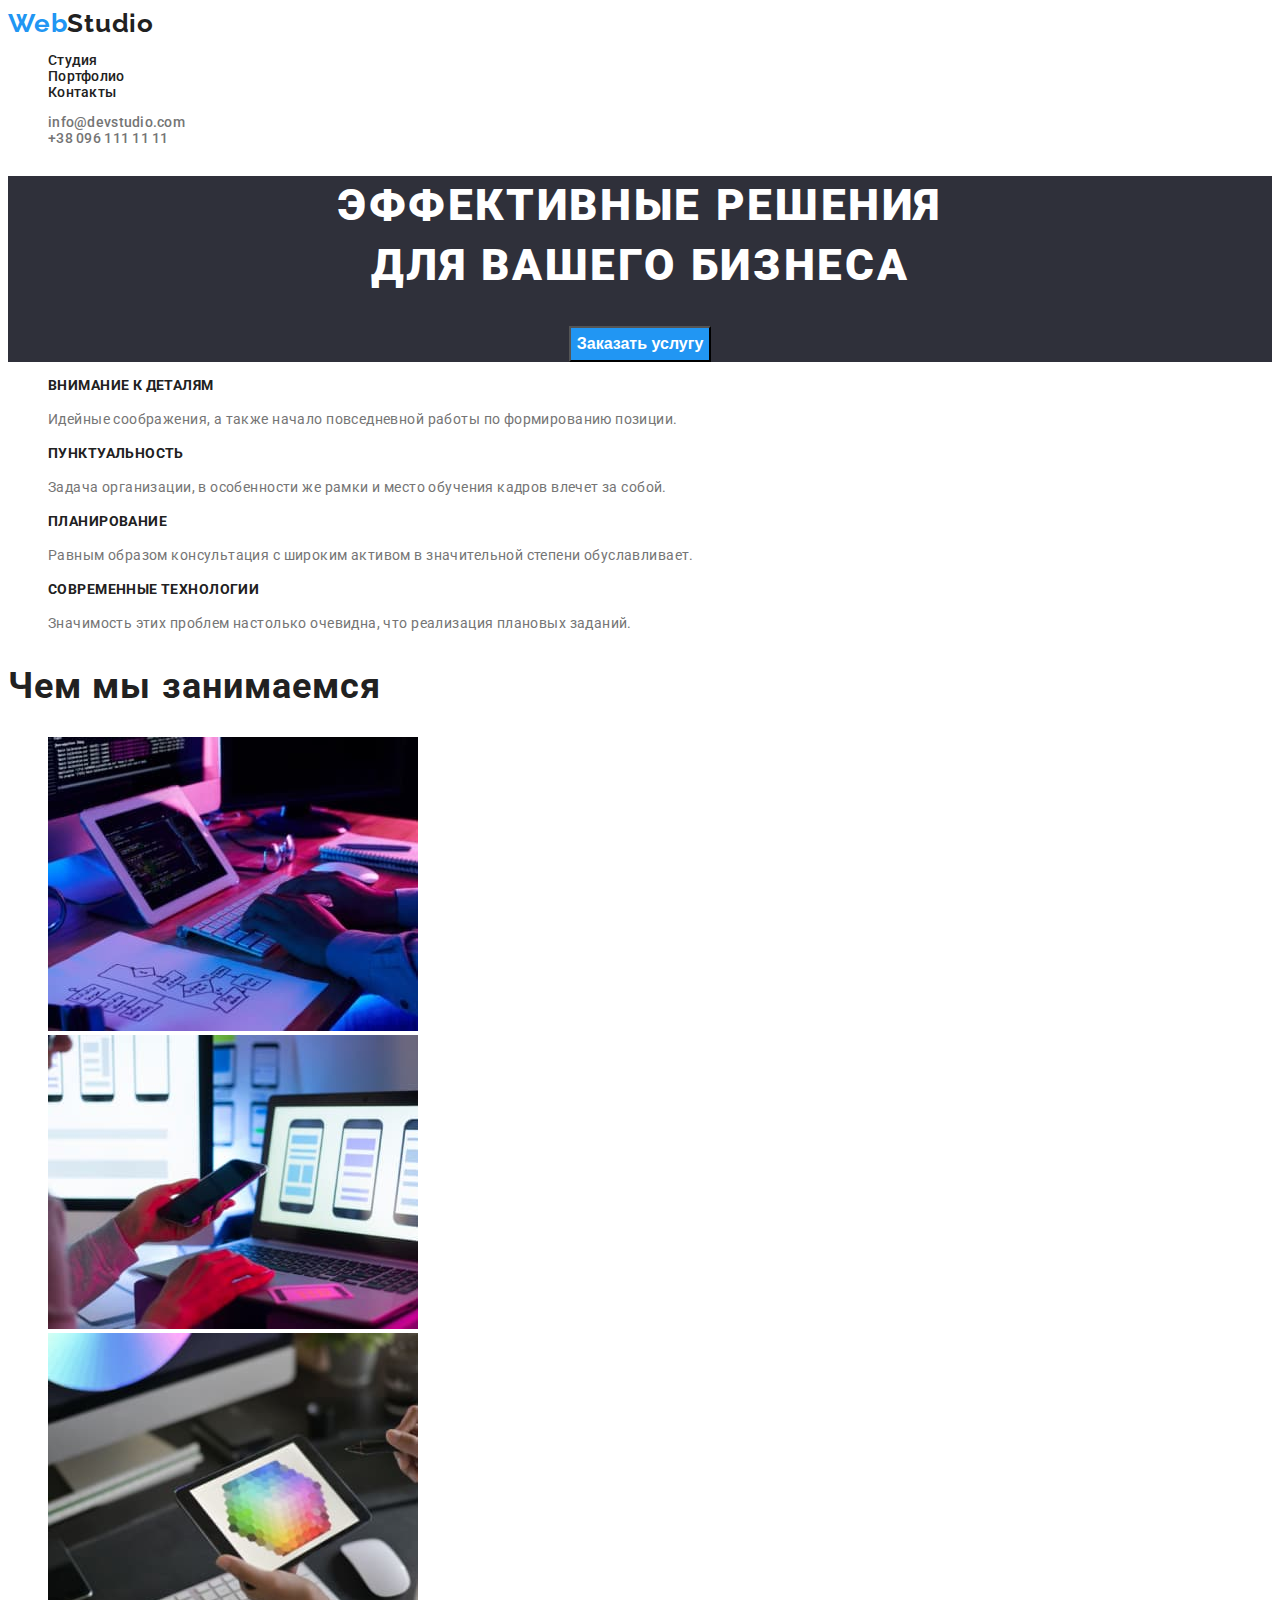
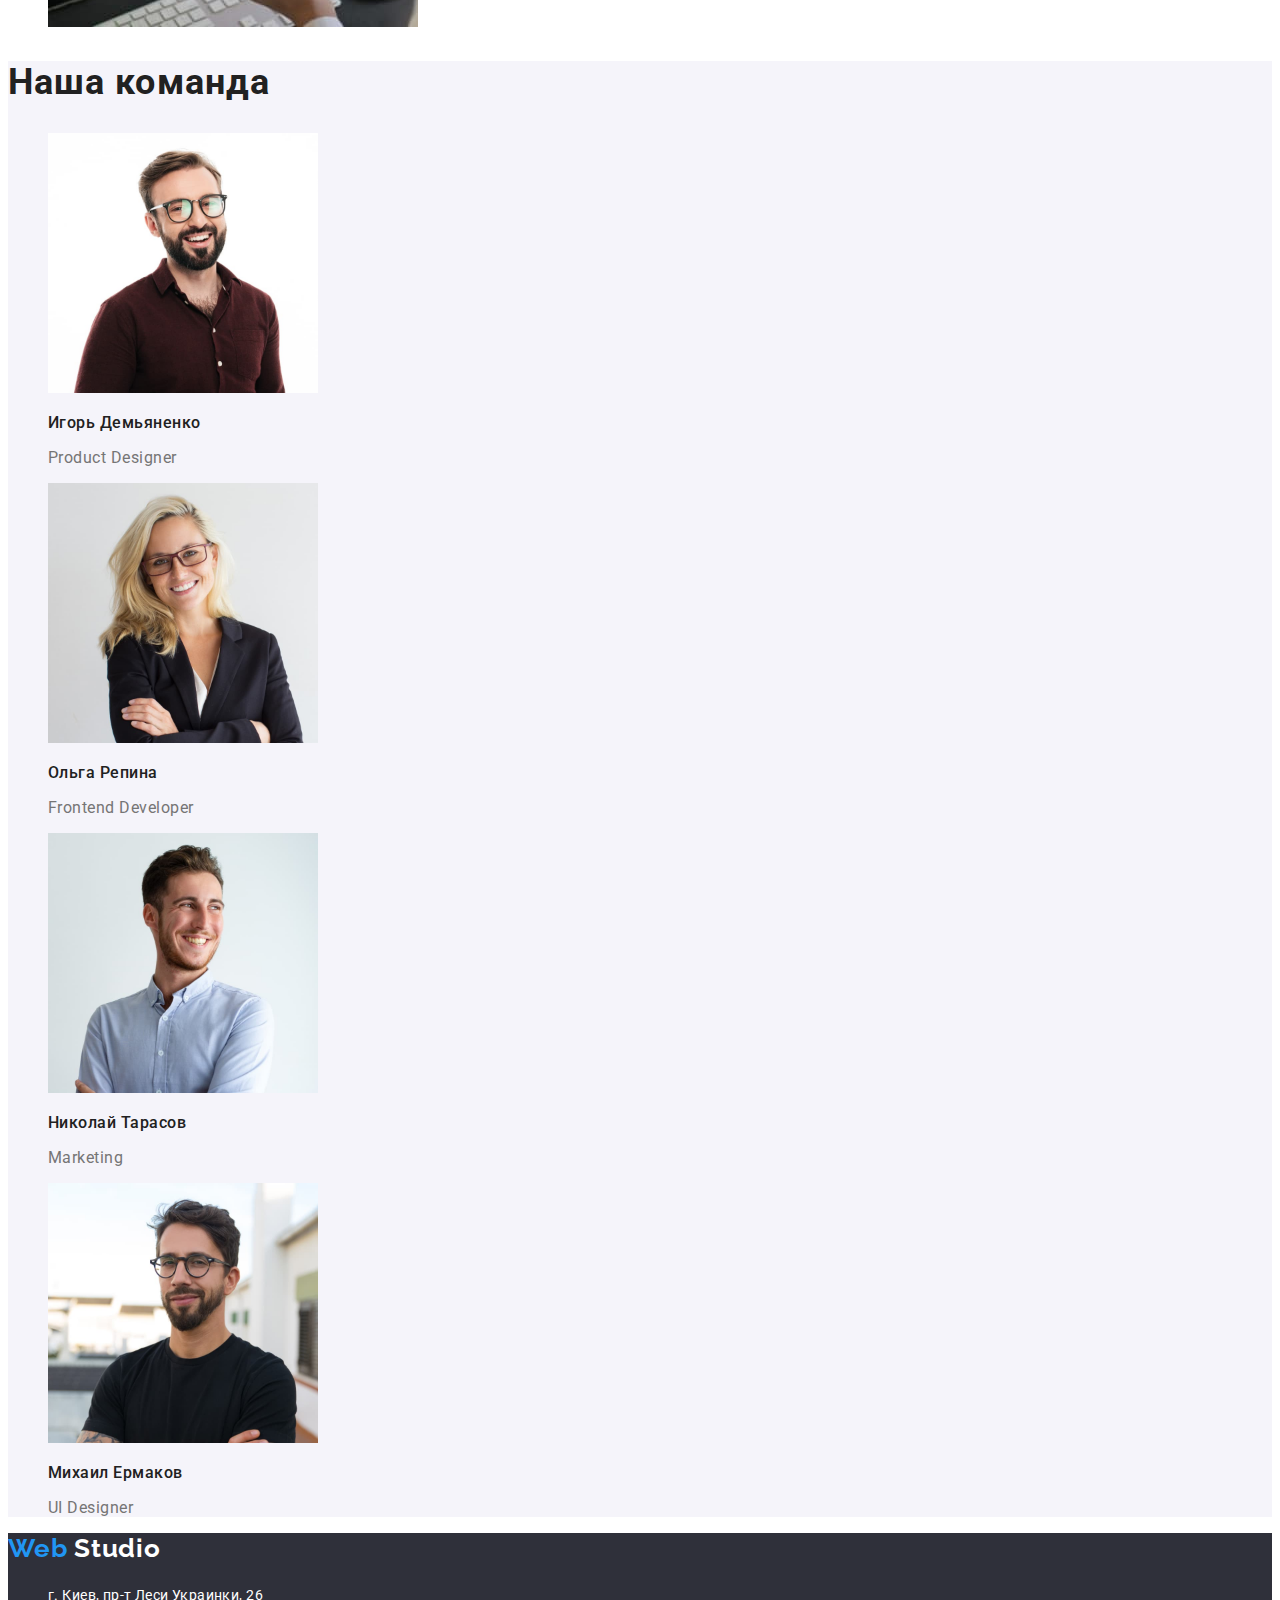
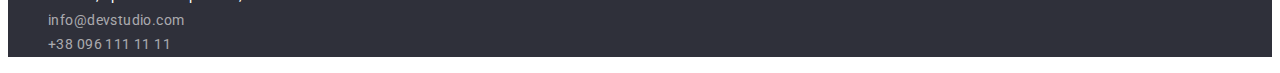
<file: index.html>
<!DOCTYPE html>
<html lang="ru">
<head>
    <meta charset="UTF-8">
    <meta http-equiv="X-UA-Compatible" content="IE=edge">
    <meta name="viewport" content="width=device-width, initial-scale=1.0">
    <title>Document</title>
    <link rel="stylesheet" href="./css/style.css">
    <link href="https://fonts.googleapis.com/css2?family=Raleway:wght@700&display=swap" rel="stylesheet">
    <link rel="preconnect" href="https://fonts.googleapis.com">
    <link rel="preconnect" href="https://fonts.gstatic.com" crossorigin>
    <link href="https://fonts.googleapis.com/css2?family=Roboto:wght@400;500;700;900&display=swap" rel="stylesheet">
    <link rel="stylesheet" href="./portfolio.html">
    
    
    <!--  -->
</head>
<body>
    <!-- Header -->
   
    <header>
     
        <a href="index.html" class="logo" lang="en"><span class="logo-color">Web</span>Studio</a>

        <nav class="title-font title">
            <ul class="list">
                <li><a href="" class=" title-nav">Студия</a></li>
                <li><a href="./portfolio.html" class=" title-nav">Портфолио</a></li>
                <li><a href="" class=" title-nav">Контакты</a></li>
             </ul>
         
        </nav>
        
        <ul class="title-font list">
            <li><a href="mailto:info@devstudio.com" class="auth">info@devstudio.com</a></li>
            <li><a href="tel:+380961111111" class="auth">+38 096 111 11 11</a></li>
        </ul>
     
    </header>

    <main>
        <!-- hero -->
        <div>
            <section class="hero">
                <h1 class="hero-title">Эффективные решения<br> для вашего бизнеса</h1>
                <button type="button" class="button">Заказать услугу</button>

            </section>
        </div>
        <!-- list of criteria -->

        <section class="criteria title ">
            <ul class="list">
                <li>
                    <h3  class="criteria-font">Внимание к деталям</h3>
                    <p class="list-font">Идейные соображения, а также начало повседневной работы по формированию позиции.</p>
                
                </li>

                <li>
                    <h3 class="criteria-font">Пунктуальность</h3>
                    <p class="list-font">Задача организации, в особенности же рамки и место обучения кадров влечет за собой.</p>
                
                </li>

                <li>
                    <h3 class="criteria-font">Планирование</h3>
                    <p class="list-font">Равным образом консультация с широким активом в значительной степени обуславливает.</p>
                
                </li>

                <li>
                    <h3 class="criteria-font">Современные технологии</h3>
                    <p class="list-font">Значимость этих проблем настолько очевидна, что реализация плановых заданий.</p>
                
                </li>
            </ul>
        </section>
        <!-- what are we doing -->
        <section class="title">
            <h2 class="team">Чем мы занимаемся</h2>

            <ul class="list">
                <li>
                    <img src="./images/box1.jpg" alt="Программируем" width="370">
                </li>
                <li>
                    <img src="./images/box2.jpg" alt="Сравниваем" width="370">
                </li>
                <li>
                    <img src="./images/box3.jpg" alt="Рисуем" width="370">
                </li>
            </ul>
        </section>

        <!-- Our team -->
        <section class="title work">
            <h2 class="team">Наша команда</h2>

            <ul class="list">
                <li>
                    <img src="./images/img1.jpg" alt="Игорь Демьяненко" width="270">
                    
                    <p class="work-member">Игорь Демьяненко</p>
                    <p class="work-position">Product Designer</p>
                </li>

                <li>
                    <img src="./images/img2.jpg" alt="Ольга Репина" width="270">
                
                    <p class="work-member">Ольга Репина</p>
                    <p class="work-position">Frontend Developer</p>
                </li>

                <li>
                    <img src="./images/img3.jpg" alt="Николай Тарасов" width="270">
                
                    <p class="work-member">Николай Тарасов</p>
                    <p class="work-position">Marketing</p>
                </li>

                <li>
                    <img src="./images/img4.jpg" alt="Михаил Ермаков" width="270">
                
                    <p class="work-member">Михаил Ермаков</p>
                    <p class="work-position">UI Designer</p>
                </li>
            </ul>
        </section>
    </main>

    <!-- footer -->
    <footer class="footer">
        <a href="index.html" class="logo" lang="en"><span class="logo-color">Web</span> <span class="logo-scndr"> 
            Studio </span></a>

        <address class="adress">
           <ul class="footer-list">
                <li> <a href="" class="style-adress">г. Киев, пр-т Леси Украинки, 26</a> </li>
                <li><a href="mailto:info@devstudio.com" class="contact-adress">info@devstudio.com</a></li>
                <li><a href="tel:+380961111111" class="contact-adress">+38 096 111 11 11</a></li>
           </ul>
        </address>
    </footer>
</body>
</html>
</file>
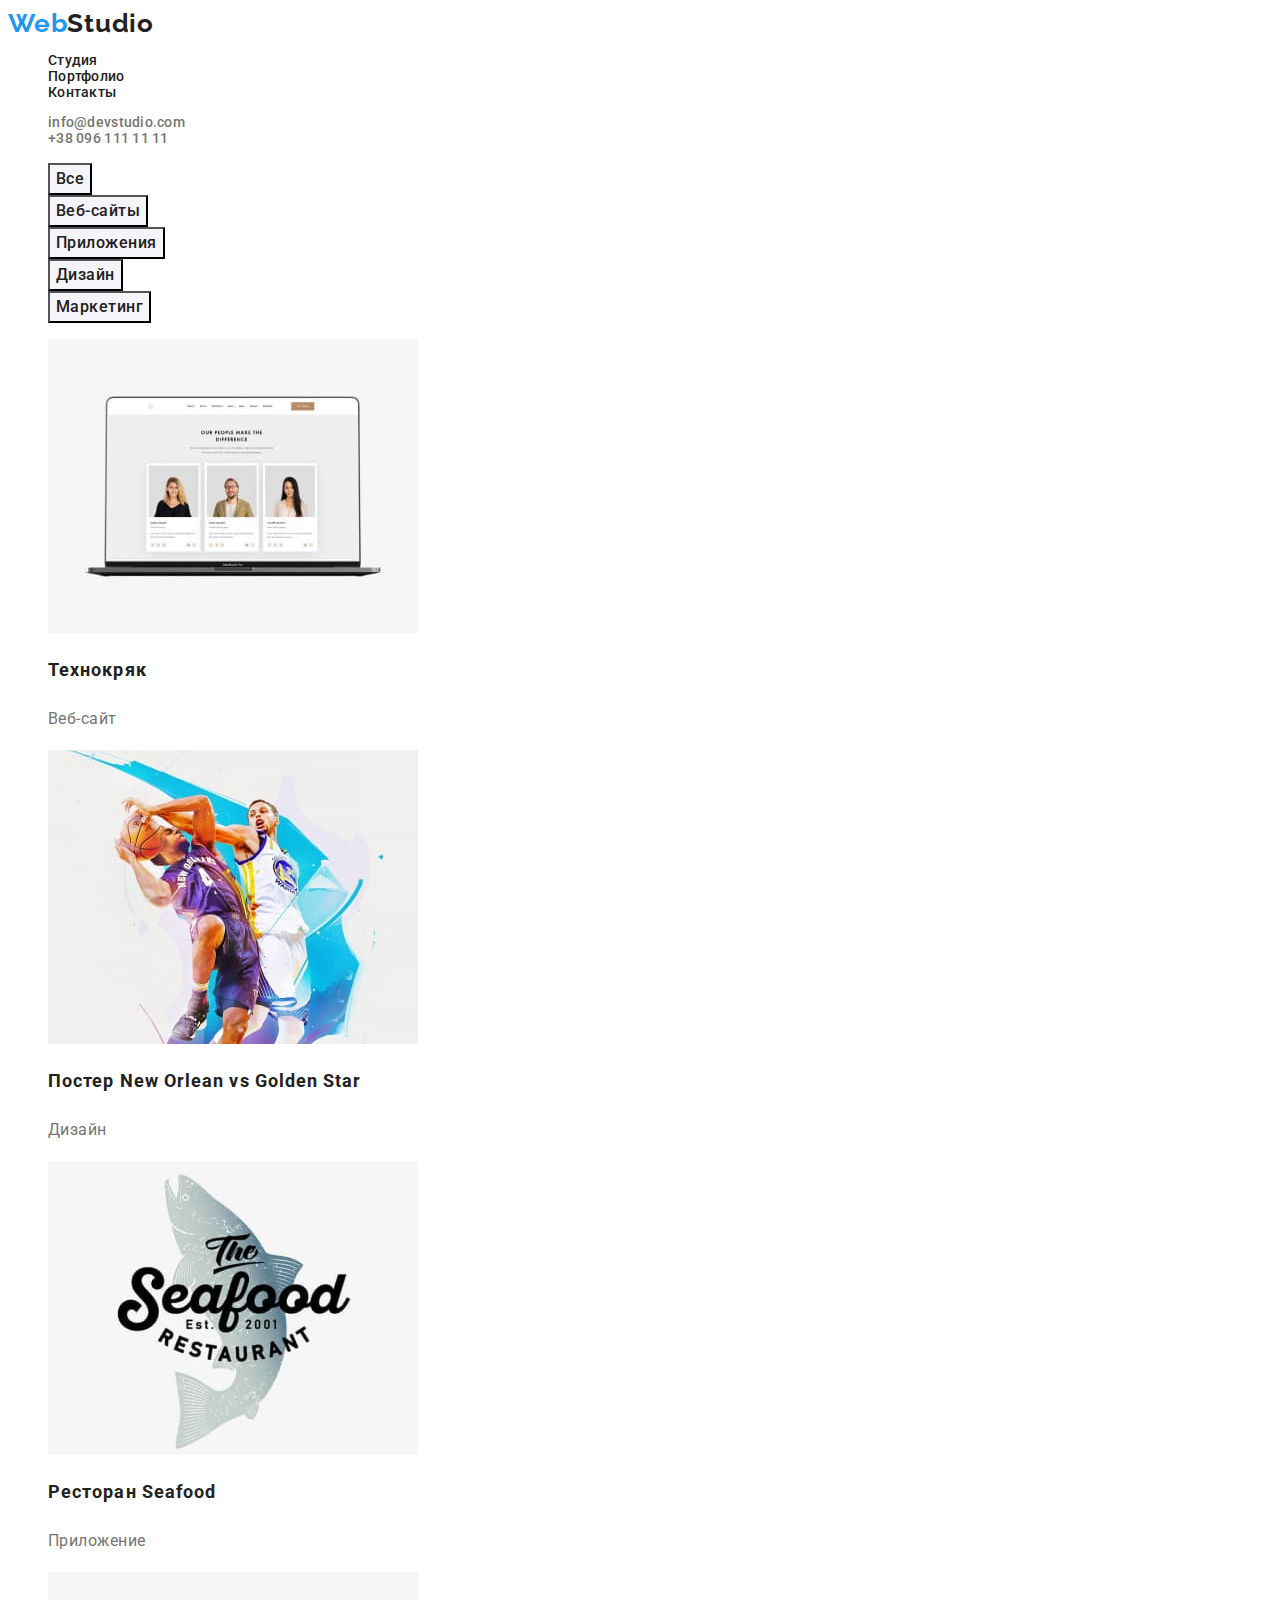
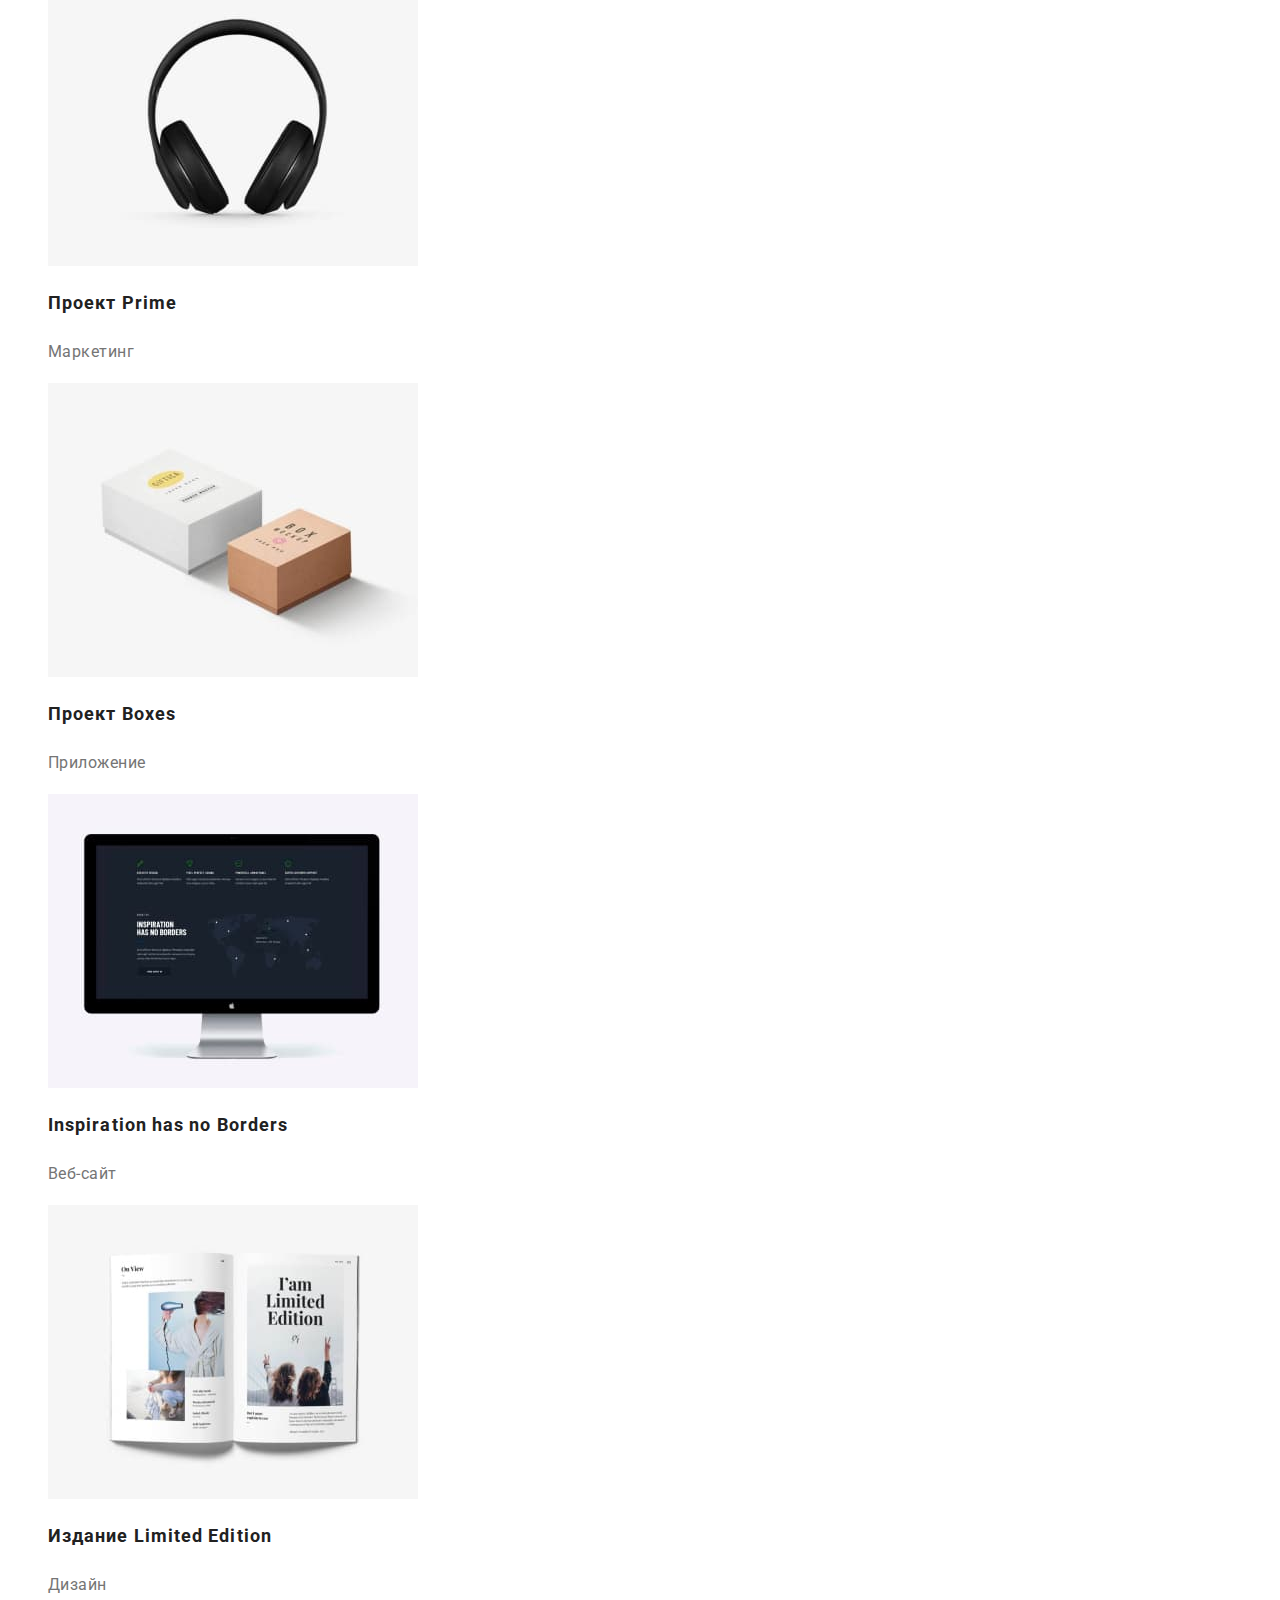
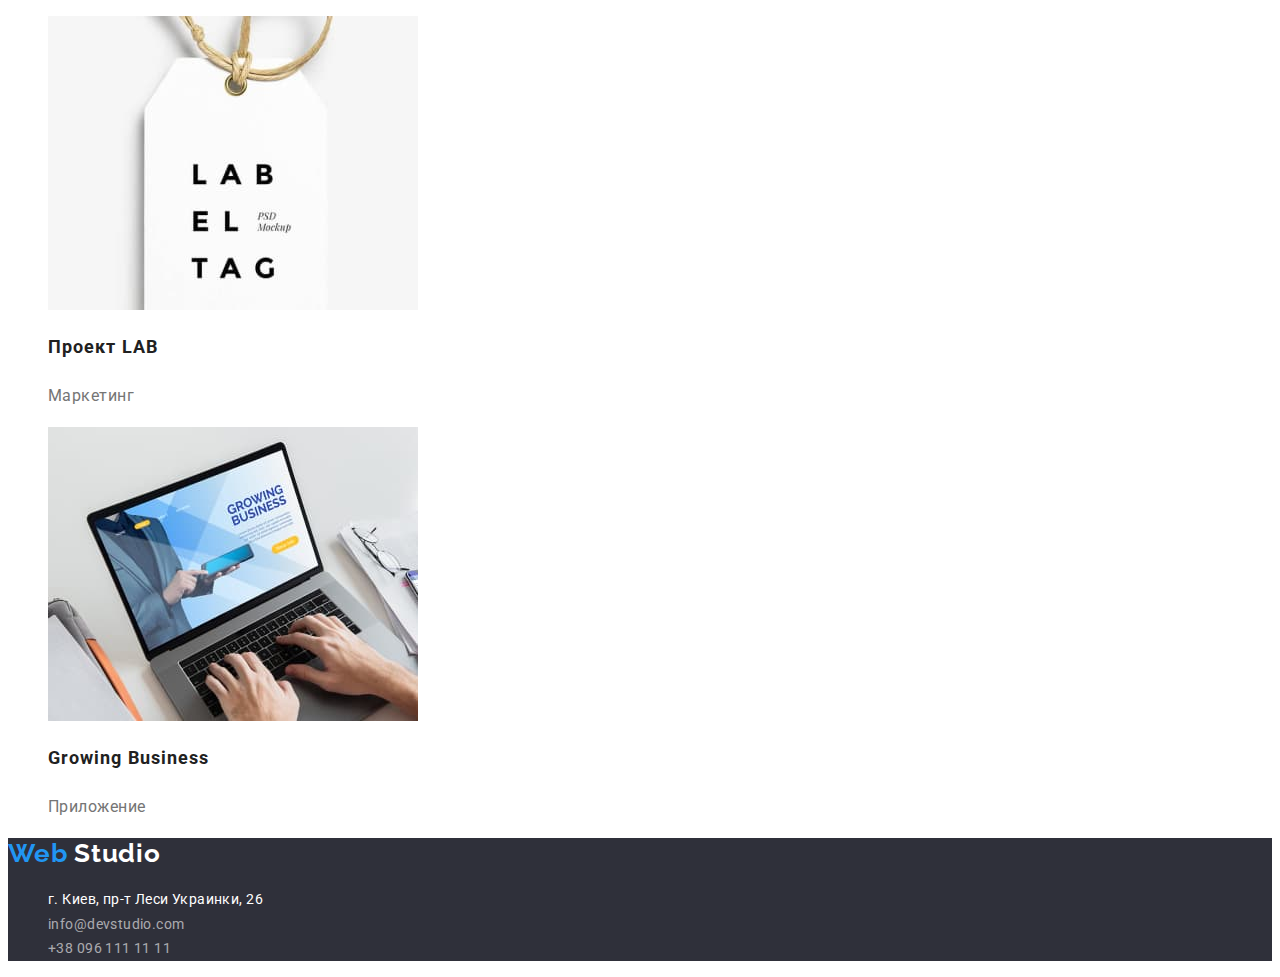
<file: portfolio.html>
<!DOCTYPE html>
<html lang="ru">

<head>
    <meta charset="UTF-8">
    <meta http-equiv="X-UA-Compatible" content="IE=edge">
    <meta name="viewport" content="width=device-width, initial-scale=1.0">
    <title>Document</title>
    <link rel="stylesheet" href="./css/style.css">
    <link href="https://fonts.googleapis.com/css2?family=Raleway:wght@700&display=swap" rel="stylesheet">
    <link rel="preconnect" href="https://fonts.googleapis.com">
    <link rel="preconnect" href="https://fonts.gstatic.com" crossorigin>
    <link href="https://fonts.googleapis.com/css2?family=Roboto:wght@400;500;700;900&display=swap" rel="stylesheet">
    <link rel="stylesheet" href="./portfolio.html">


    <!--  -->
</head>

<body>
    <!-- Header -->
    <header>
        <a href="index.html" class="logo" lang="en"><span class="logo-color">Web</span>Studio</a>

        <nav class="title-font title">
            <ul class="list">
                <li><a href="index.html" class=" title-nav">Студия</a></li>
                <li><a href="./portfolio.html" class=" title-nav">Портфолио</a></li>
                <li><a href="" class=" title-nav">Контакты</a></li>
            </ul>

        </nav>

        <ul class="title-font secondary-title list">
            <li><a href="mailto:info@devstudio.com" class="auth">info@devstudio.com</a></li>
            <li><a href="tel:+380961111111" class="auth">+38 096 111 11 11</a></li>
        </ul>

    </header>

    <main>
        <!-- <h1></h1> -->

        <ul class="list">
            <li><button type="button" class="list-button">Все</button></li>
            <li><button type="button" class="list-button">Веб-сайты</button></li>
            <li><button type="button" class="list-button">Приложения</button></li>
            <li><button type="button" class="list-button">Дизайн</button></li>
            <li><button type="button" class="list-button">Маркетинг</button></li>
        </ul>

        <section>
            <ul class="list title menu">
                <li> <a href=""> <img src="./images/portfolio.jpg" alt="Веб-сайт" width="370"></a>
                    <h2 class="list-product">Технокряк</h2>
                    <p class="menu-font">Веб-сайт</p>
                </li>
                <li> <a href=""> <img src="./images/portfolio1.jpg" alt="Веб-сайт" width="370"></a>
                    <h2 class="list-product">Постер New Orlean vs Golden Star</h2>
                    <p class="menu-font">Дизайн</p>
                </li>
                <li> <a href=""> <img src="./images/portfolio2.jpg" alt="Веб-сайт" width="370"></a>
                    <h2 class="list-product">Ресторан Seafood</h2>
                    <p class="menu-font">Приложение</p>
                </li>
                <li> <a href=""> <img src="./images/portfolio3.jpg" alt="Веб-сайт" width="370"></a>
                    <h2 class="list-product">Проект Prime</h2>
                    <p class="menu-font">Маркетинг</p>
                </li>
                <li> <a href=""> <img src="./images/portfolio4.jpg" alt="Веб-сайт" width="370"></a>
                    <h2 class="list-product">Проект Boxes</h2>
                    <p class="menu-font">Приложение</p>
                </li>
                <li> <a href=""> <img src="./images/portfolio5.jpg" alt="Веб-сайт" width="370"></a>
                    <h2 class="list-product">Inspiration has no Borders</h2>
                    <p class="menu-font">Веб-сайт</p>
                </li>
                <li> <a href=""> <img src="./images/portfolio6.jpg" alt="Веб-сайт" width="370"></a>
                    <h2 class="list-product">Издание Limited Edition</h2>
                    <p class="menu-font">Дизайн</p>
                </li>
                <li> <a href=""> <img src="./images/portfolio7.jpg" alt="Веб-сайт" width="370"></a>
                    <h2 class="list-product">Проект LAB</h2>
                    <p class="menu-font">Маркетинг</p>
                </li>
                <li> <a href=""> <img src="./images/portfolio8.jpg" alt="Веб-сайт" width="370"></a>
                    <h2 class="list-product">Growing Business</h2>
                    <p class="menu-font">Приложение</p>
                </li>
            </ul>


        </section>
    </main>
    <footer class="footer">
        <a href="index.html" class="logo" lang="en"><span class="logo-color">Web</span> <span class="logo-scndr">
                Studio </span></a>
    
        <address class="adress">
            <ul class="footer-list">
                <li> <a href="" class="style-adress">г. Киев, пр-т Леси Украинки, 26</a> </li>
                <li><a href="mailto:info@devstudio.com" class="contact-adress">info@devstudio.com</a></li>
                <li><a href="tel:+380961111111" class="contact-adress">+38 096 111 11 11</a></li>
            </ul>
        </address>
    </footer>
    </body>
    
    </html>
</file>
<file: css/style.css>
/* 
background: #FFFFFF;
background: #F5F4FA; наша команда
background: #2F303A; фуутер
background: #2196F3; синий
##212121 -заголовки
#757575-серый весь текст
#000000-лого студио
*/
:root{
    --main-text-color: #757575;
    --title-text-color:#212121;
    --accent-color:#2196F3;
    --main-bg-color:#fff;
    --footer-bg-color:#2F303A;
    --our-team-bg-color:#F5F4FA;
}
body{
    font-family: 'Roboto',sans-serif;
    color: var(--main-text-color);
    background: var(--main-bg-color);
 
}
/* Лого */
.logo{
    color:var(--title-text-color);
    font-family: 'Raleway',sans-serif;
        font-weight: 700;
        font-size: 26px;
        line-height: 1.2;
        letter-spacing: 0.03em;
        text-decoration: none;
}
.logo-color{
    color: var(--accent-color);
}
.list{
    list-style: none;
}
/* Сайт навигация */
.title{
    color: var(--title-text-color);
}
.title .title-nav{
    text-decoration: none;
   color: var(--title-text-color);
 
}
.title-nav:hover,
.title-nav:focus{
    color: var(--accent-color); 
}
.title-font{
        font-weight: 500;
        font-size: 14px;
        line-height: 1.14;
        letter-spacing: 0.02em;
}
/* контакт инфо */
.list .auth {
    color: var(--main-text-color);
    text-decoration: none;
    
}
.list .auth:hover,
.list .auth:focus{
    color: var(--accent-color);
    
}
/* HERO */
.hero{
    background: var(--footer-bg-color);
    color: var(--main-bg-color);
    text-align: center;
      
}
.hero-title{
    font-weight: 900;
    font-size: 44px;
    line-height: 1.36;
    letter-spacing: 0.06em;
    text-transform: uppercase;
}

.button{
    color: var(--main-bg-color);
    background-color: var(--accent-color);
    cursor: pointer;
    font-weight: 700;
    font-size: 16px;
    line-height: 1.9;
    
}
/*    */
 /* list of criteria */
 .criteria-font{
        font-weight: 700;
        font-size: 14px;
        line-height: 1.14;
        letter-spacing: 0.03em;
        text-transform: uppercase;
 }
 .list-font{
        font-size: 14px;
        line-height: 1.71;
         letter-spacing: 0.03em;
        color: var(--main-text-color);
 }
 /* what are we doing */
.team{
     font-weight: 700;
        font-size: 36px;
        line-height: 1.17;
        letter-spacing: 0.03em;
}

 /*  Our team    */
 .work{
     background: var(--our-team-bg-color);
 }

.work-member{
    font-weight: 500;
        font-size: 16px;
        line-height: 1.19;
        letter-spacing: 0.03em;
}
.work-position{
        font-size: 16px;
        line-height: 1.19;
        letter-spacing: 0.03em;
        color: var(--main-text-color);
}
/* footer */
.adress{
    font-style:normal;
}
.footer{
    background: var(--footer-bg-color);
}
.logo-scndr{
    color: var(--main-bg-color);
}
.footer-list{
    list-style:none;
    
}
.font-adress{
        font-size: 14px;
        line-height: 1.71;
        letter-spacing: 0.03em;
        
}
 .style-adress {
    color: var(--main-bg-color);
    list-style: none;
    text-decoration: none;
    font-weight: 400;
    font-size: 14px;
    line-height: 2;
    letter-spacing: 0.03em;

}
.contact-adress{
        font-size: 14px;
        line-height: 1.71;
        letter-spacing: 0.03em;
        color: rgba(255, 255, 255, 0.6);
        text-decoration: none;
        
}

/*     */

/* portfolio css */

.list-button{
        font-family: 'Roboto', sans-serif;
        color: var(--title-text-color);
        background:var(--our-team-bg-color);
        cursor: pointer;
        font-weight: 500;
        font-size: 16px;
        line-height: 1.625;
        text-align: center;
        letter-spacing: 0.03em;
         
}
.list-button:hover,
.list-button:focus{
    color: var(--main-bg-color);
    background: var(--accent-color);
}
.list-product{
    font-weight: 700;
        font-size: 18px;
        line-height: 2;
        letter-spacing: 0.06em;
}
.menu-font{
        font-size: 16px;
        line-height: 1.88;
       letter-spacing: 0.03em;
       color: var(--main-text-color);
}
</file>
